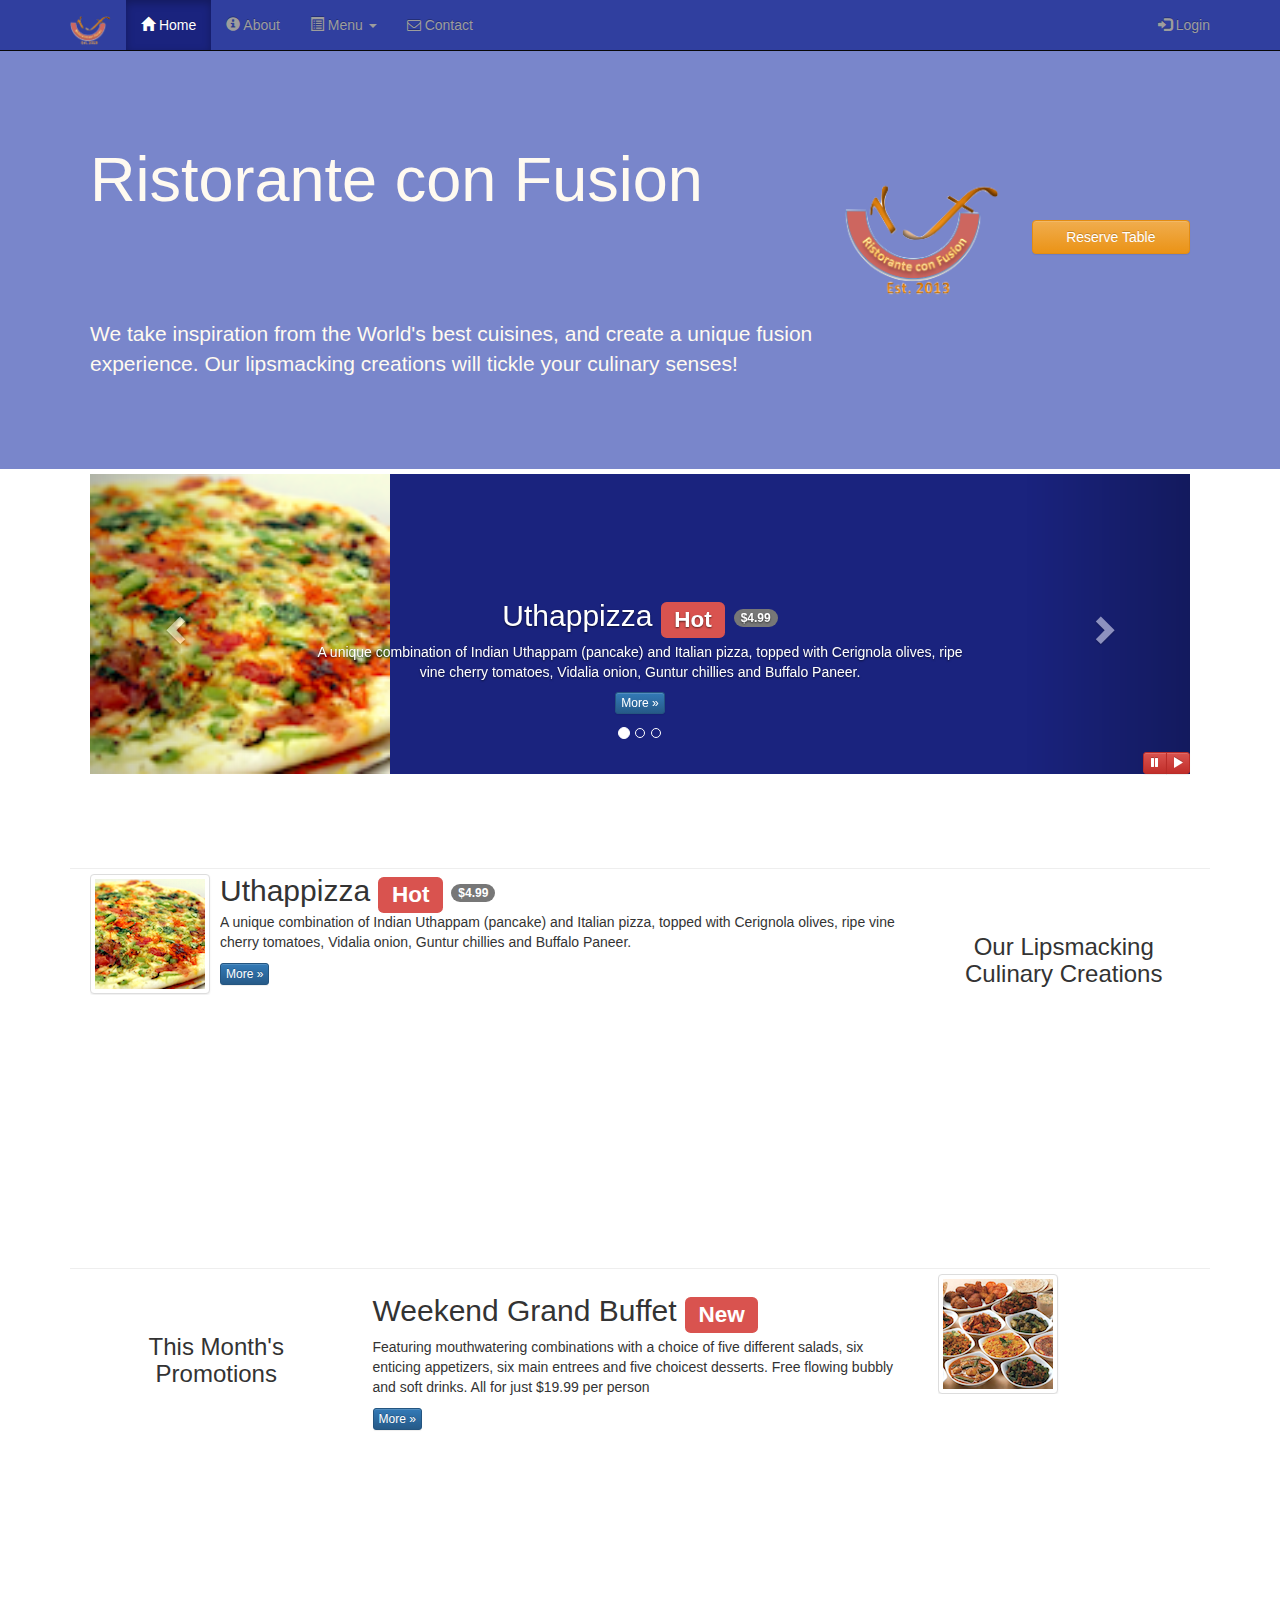
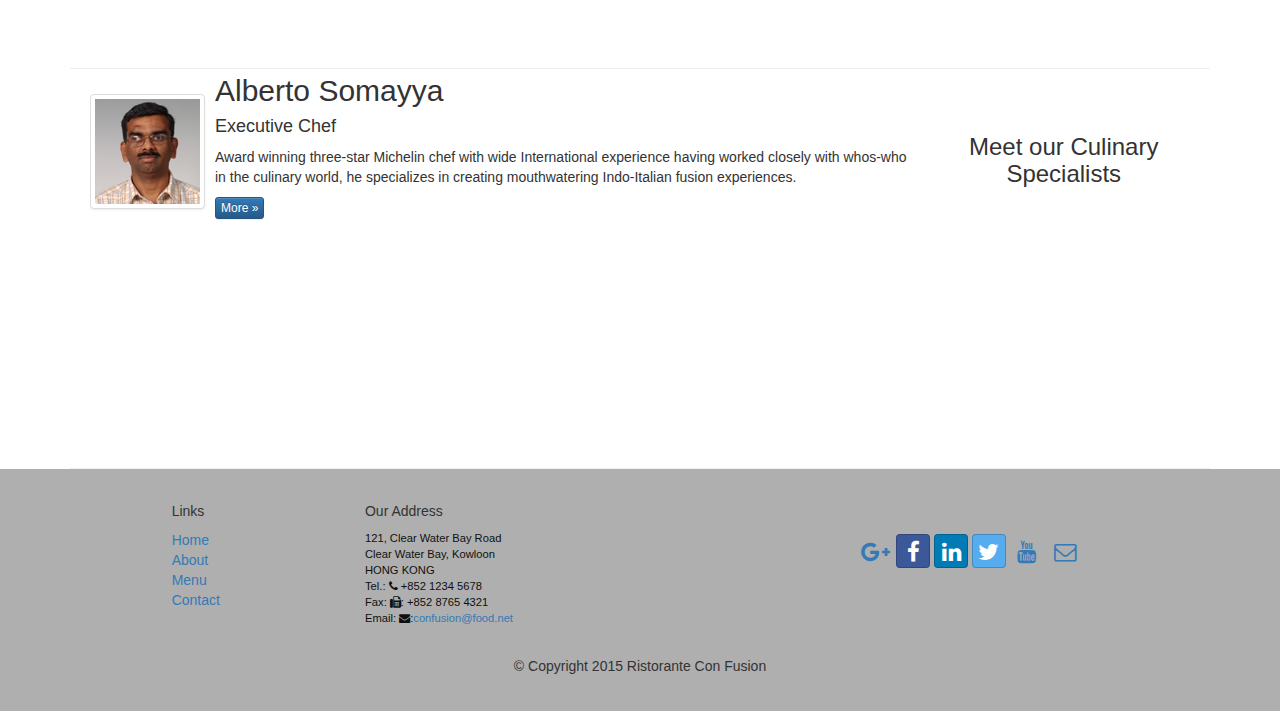
<file: index.html>
<!DOCTYPE html>
<html lang="en">

<head>
	<meta charset="utf-8">
    <meta http-equiv="X-UA-Compatible" content="IE=edge">
    <meta name="viewport" content="width=device-width, initial-scale=1">
    <!-- The above 3 meta tags *must* come first in the head; any other head 
         content must come *after* these tags -->
    <title>Ristorante Con Fusion</title>
        <!-- Bootstrap -->
    <link href="css/bootstrap.min.css" rel="stylesheet">
    <link href="css/bootstrap-theme.min.css" rel="stylesheet">
    <link href="css/mystyles.css" rel="stylesheet">
    <link href="css/font-awesome.min.css" rel="stylesheet">
    <link href="css/bootstrap-social.css" rel="stylesheet">
    <!-- HTML5 shim and Respond.js for IE8 support of HTML5 elements and media queries -->
    <!-- WARNING: Respond.js doesn't work if you view the page via file:// -->
    <!--[if lt IE 9]>
      <script src="https://oss.maxcdn.com/html5shiv/3.7.2/html5shiv.min.js"></script>
      <script src="https://oss.maxcdn.com/respond/1.4.2/respond.min.js"></script>
    <![endif]-->
    <style>
        .checkbox {
        color: #EEEEEE;
        }

        #reserve {
        margin: 14px;
        }

        .glyphicon{
            align-content: right;
        }

        .row{
            padding: 5px;
        }

        .inner-addon{
            position: relative;
        }

        .inner-addon .glyphicon{
            position: absolute;
        }

        .right-addon .glyphicon{
            right:0px;
        }

        .right-addon input { padding-right: 30px; }

        /*important*/
        input[type="radio"] {
        margin: 0px 5px 0px 5px;
        }

    </style>
    
</head>

<body>

	<nav class="navbar navbar-inverse navbar-fixed-top" role="navigation">
           
                <div class="container">
            	<div class="navbar-header">
                    <button type="button" class="navbar-toggle collapsed" data-toggle="collapse" data-target="#navbar" aria-expanded="false" aria-controls="navbar">
                        <span class="sr-only">Toggle navigation</span>
                        <span class="icon-bar"></span>
                        <span class="icon-bar"></span>
                        <span class="icon-bar"></span>
                    </button>
                    <a class="navbar-brand" href="#"><img src="img/logo.png" height=30 width=41></a>
                </div>
                <div id="navbar" class="navbar-collapse collapse">
                <ul class="nav navbar-nav">
                    <li class="active"><a href="#"><span class="glyphicon glyphicon-home"
                         aria-hidden="true"></span> Home</a></li>
                    <li><a href="aboutus.html"><span class="glyphicon glyphicon-info-sign" aria-hidden="true"></span> About</a></li>
                    <li class="dropdown">
                        <a href="#" class="dropdown-toggle" data-toggle="dropdown"
                         role="button" aria-haspopup="true" aria-expanded="false"><span class="glyphicon glyphicon-list-alt"></span>
                         
                         Menu <span class="caret"></span></a>
                        <ul class="dropdown-menu">
                            <li><a href="#">Appetizers</a></li>
                            <li><a href="#">Main Courses</a></li>
                            <li><a href="#">Desserts</a></li>
                            <li><a href="#">Drinks</a></li>
                            <li role="separator" class="divider"></li>
                            <li class="dropdown-header">Specials</li>
                            <li><a href="#">Lunch Buffet</a></li>
                            <li><a href="#">Weekend Brunch</a></li>
                        </ul>
                     </li>
                    <li><a href="contactus.html"><i class="fa fa-envelope-o"></i> Contact</a></li> <!-- should have used fa instesd of glyphicons -->
                </ul>

                <ul class="nav navbar-nav navbar-right">
                    <li><a data-toggle="modal" data-target="#loginModal">
                    <span class="glyphicon glyphicon-log-in"></span> Login</a>
                    </li>
                </ul>

                </div></div>
    </nav>

    <div id="loginModal" class="modal fade" role="dialog">
        <div class="modal-dialog">
        
        <!-- Modal content-->
        <div class="modal-content">
            <div class="modal-header">
                <button type="button" class="close" data-dismiss="modal">&times;</button>
                <h4 class="modal-title">Login </h4>
            </div>
            <div class="modal-body">
                <form class="form-inline" style="margin-top:10px">
                    <div class="form-group">
                        <label class="sr-only" for="inputEmail">Email</label>
                        <input type="email" class="form-control" id="inputEmail" placeholder="Email">
                    </div>
                    <div class="form-group">
                        <label class="sr-only" for="inputPassword">Password</label>
                        <input type="password" class="form-control" id="inputPassword" placeholder="Password">
                    </div>
                    <div class="checkbox">
                        <label><input type="checkbox"><font color=black> Remember me</font></label>
                    </div>
                    <button type="submit" class="btn btn-info btn-sm">Sign In</button>
                    <button type="button" class="btn btn-default btn-sm" data-dismiss="modal">Cancel</button>
                </form>
              </div>
        </div>
        </div>
    </div>

    <div id="reserveform-modal" class="modal fade" role="dialog">
        <div class="modal-dialog">
        <!-- Modal content -->
        <div class="modal-content">
            <div class="modal-header">
                <button type="button" class="close" data-dismiss="modal">&times;</button>
                <h4 class="modal-title">Reserve Table </h4>
            </div>
            <div class="modal-body">
                <form action="">
                    <div class="row">
                        <div class="form-group">
                            <div class="col-xs-12 col-sm-2">
                                <label>Number of Guests</label>
                            </div>
                            <div class="col-xs-12 col-sm-10">
                                <p>
                                <input type="radio" name="num_guests" value="1"> 1
                                <input type="radio" name="num_guests" value="2"> 2
                                <input type="radio" name="num_guests" value="3"> 3
                                <input type="radio" name="num_guests" value="4"> 4
                                <input type="radio" name="num_guests" value="5"> 5
                                <input type="radio" name="num_guests" value="6"> 6
                                </p>
                            </div>
                        </div>
                    </div>
                    <div class="row">
                        <div class="form-group">
                            <div class="col-xs-12 col-sm-2">
                                <label>Section</label>
                            </div>
                            <div class="col-xs-12 col-sm-10">
                                <div class="btn-group" data-toggle="buttons">
                                    <label class="btn btn-success active">
                                        <input type="radio" name="options" id="option1" autocomplete="off" checked> Non-Smoking
                                    </label>
                                    <label class="btn btn-danger">
                                        <input type="radio" name="options" id="option2" autocomplete="off"> Smoking
                                    </label>
                                </div>
                            </div>
                        </div>
                    </div>

                    <div class="row">
                        <div class="form-group">
                            <div class="form-inline">
                                <div class="col-xs-12 col-sm-2">
                                    <label>Date and Time</label>
                                </div>
                                <div class="col-xs-12 col-sm-3 inner-addon right-addon">
                                <input type="text" class="form-control" id="date" name="date" placeholder="Date">
                                <span class="glyphicon glyphicon-calendar has-feedback form-control-feedback" aria-hidden="true"></span>    
                                </div>
                                <div class="col-xs-12 col-sm-3 col-sm-offset-1">
                                <input type="text" class="form-control" id="time" name="time" placeholder="Time">
                                <span class="glyphicon glyphicon-time has-feedback form-control-feedback" aria-hidden="true"></span> <!-- CalendAr, not calendEr-->
                                </div>
                            </div>
                        </div>
                    </div>
                    <div class="row">
                        <div class="col-sm-offset-2">
                            <button id="reserve" type="submit" class="btn btn-primary">Reserve</button>
                            <button id="cancel" type="button" class="btn">Cancel</button>
                        </div>
                    </div>
                    <div class="row">
                        <div class="alert alert-warning alert-dismissible" role="alert">
                            <button type="button" class="close" data-dismiss="alert" aria-label="close"><span aria-hidden="true">&times;</span></button>
                            <strong>Warning:</strong> Please <strong><a href="tel:+8521234789">call</a></strong> us to reserve for more than six guests.
                        </div>
                    </div>
                </form>
              </div>
        </div>
        </div>
    </div>    


    <header class="jumbotron">

        <!-- Main component for a primary marketing message or call to action -->

        <div class="container">
            <div class="row row-header">
                <div class="col-xs-12 col-sm-8">
                    <h1>Ristorante con Fusion</h1>
                    <p style="padding:40px;"></p>
                    <p>We take inspiration from the World's best cuisines, and create a unique fusion experience. Our lipsmacking creations will tickle your culinary senses!</p>
                </div>
                <div class="col-xs-12 col-sm-2">
                    <p style="padding:20px;"></p>
                    <img src="img/logo.png" class="img-responsive">
                </div>
                <div class="col-xs-12 col-sm-2">
                    <p style="padding:40px;"></p><a type="button" class="btn btn-warning btn-block" href="#reserveform-modal" data-toggle="modal" data-target="#reserveform-modal">Reserve Table</a>
                </div>
            </div>
        </div>
    </header>

    <div class="container">
        <div class="row row-content">
           <div class="col-xs-12">
                <div id="mycarousel" class="carousel slide" data-ride="carousel">
                <!-- Indicators -->
                <ol class="carousel-indicators">
                    <li data-target="#mycarousel" data-slide-to="0" class="active"></li>
                    <li data-target="#mycarousel" data-slide-to="1"></li>
                    <li data-target="#mycarousel" data-slide-to="2"></li>
                </ol>
                <!-- Wrapper for slides -->
                <div class="carousel-inner" role="listbox">
                    <div class="item active">
                        <img class="img-responsive"
                         src="img/uthappizza.png" alt="Uthappizza">
                        <div class="carousel-caption">
                        <h2>Uthappizza  <span class="label label-danger">Hot</span> <span class="badge">$4.99</span></h2>
                        <p>A unique combination of Indian Uthappam (pancake) and
                          Italian pizza, topped with Cerignola olives, ripe vine
                          cherry tomatoes, Vidalia onion, Guntur chillies and
                          Buffalo Paneer.</p>
                        <p><a class="btn btn-primary btn-xs" href="#">More &raquo;</a></p>
                        </div>
                    </div>
                    <div class="item">
                        <img class="media-object img-thumbnail"
                         src="img/buffet.png" alt="buffet">
                         <div class="carousel-caption">
                            <h2>Weekend Grand Buffet <span class="label label-danger">New</span></h2>
                            <p>Featuring mouthwatering combinations with a choice of five different salads, six enticing appetizers, six main entrees and five choicest desserts. Free flowing bubbly and soft drinks. All for just $19.99 per person </p>
                            <p><a class="btn btn-primary btn-xs" href="#">More &raquo;</a></p>    
                         </div>
                    </div>
                    <div class="item">
                        <img class="media-object img-thumbnail"
                         src="img/alberto.png" alt="Alberto Somayya">
                         <div class="carousel-caption">
                          <h2 class="media-heading">Alberto Somayya</h2>
                        <h4>Executive Chef</h4>
                        <p>Award winning three-star Michelin chef with wide
                         International experience having worked closely with
                         whos-who in the culinary world, he specializes in
                          creating mouthwatering Indo-Italian fusion experiences.
                         </p>
                        <p><a class="btn btn-primary btn-xs" href="#">More &raquo;</a></p>   
                         </div>    
                    </div>
                </div>
                <!-- Controls -->
                <a class="left carousel-control" href="#mycarousel" role="button" data-slide="prev">
                    <span class="glyphicon glyphicon-chevron-left" aria-hidden="true"></span>
                    <span class="sr-only">Previous</span>
                </a>
                <a class="right carousel-control" href="#mycarousel" role="button" data-slide="next">
                    <span class="glyphicon glyphicon-chevron-right" aria-hidden="true"></span>
                    <span class="sr-only">Next</span>
                </a>
                <div class="btn-group" id="carouselButtons">
                    <button class="btn btn-danger btn-xs" id="carousel-pause">
                        <span class="glyphicon glyphicon-pause" aria-hidden="true"></span>
                    </button>
                    <button class="btn btn-danger btn-xs" id="carousel-play">
                        <span class="glyphicon glyphicon-play" aria-hidden="true"></span>
                    </button>
                </div>
                </div>
            </div>
        </div>


        <div class="row row-content">
            <div class="col-xs-12 col-sm-3 col-sm-push-9">
                <p style="padding:20px;"></p>
                <h3 align=center>Our Lipsmacking Culinary Creations</h3>
            </div>
            <div class="col-xs-12 col-sm-9 col-sm-pull-3">
                <div class="media">
                    <div class="media-left media-middle">
                        <a href="#">
                        <img class="media-object img-thumbnail"
                         src="img/uthappizza.png" alt="Uthappizza">
                        </a>
                    </div>
                    <div class="media-body">
                        <h2 class="media-heading">Uthappizza <span class="label label-danger label-xs">Hot</span> <span class="badge">$4.99</span></h2>
                        <p>A unique combination of Indian Uthappam (pancake) and
                          Italian pizza, topped with Cerignola olives, ripe vine
                          cherry tomatoes, Vidalia onion, Guntur chillies and
                          Buffalo Paneer.</p>
                        <p><a class="btn btn-primary btn-xs" href="#">More &raquo;</a></p>
                    </div>
                </div>
            </div>
        </div>


        <div class="row row-content">
            <div class="col-xs-12 col-sm-3">
                <p style="padding:20px;"></p>
                <h3 align=center>This Month's Promotions</h3>
            </div>
            <div class="col-xs-12 col-sm-6">
                <h2>Weekend Grand Buffet <span class="label label-danger">New</span></h2>
                <p>Featuring mouthwatering combinations with a choice of five different salads, six enticing appetizers, six main entrees and five choicest desserts. Free flowing bubbly and soft drinks. All for just $19.99 per person </p>
                <p><a class="btn btn-primary btn-xs" href="#">More &raquo;</a></p>
            </div>
            <div class="col-xs-12 col-sm-3">
                <div class="media">
                    <div class="media-middle">
                        <a href="#">
                        <img class="media-object img-thumbnail"
                         src="img/buffet.png" alt="buffet">
                        </a>
                    </div>
                </div>
            </div>
        </div> 

        <div class="row row-content">
            <div class="col-xs-12 col-sm-3 col-sm-push-9">
                <p style="padding:20px;"></p>
                <h3 align=center>Meet our Culinary Specialists</h3>
            </div>
            <div class="col-xs-12 col-sm-9 col-sm-pull-3">
                <div class="media">
                    <div class="media-left media-middle">
                        <a href="#">
                        <img class="media-object img-thumbnail"
                         src="img/alberto.png" alt="Alberto Somayya">
                        </a>
                    </div>
                    <div class="media-body">
                        <h2 class="media-heading">Alberto Somayya</h2>
                        <h4>Executive Chef</h4>
                        <p>Award winning three-star Michelin chef with wide
                         International experience having worked closely with
                         whos-who in the culinary world, he specializes in
                          creating mouthwatering Indo-Italian fusion experiences.
                         </p>
                        <p><a class="btn btn-primary btn-xs" href="#">More &raquo;</a></p>
                    </div>
                </div>
            </div>
        </div>
    </div>

                            


    <footer class="row-footer">
        <div class="container">
            <div class="row">             
                <div class="col-xs-5 col-xs-offset-1 col-sm-2 col-sm-offset-1">
                    <h5>Links</h5>
                    <ul class="list-unstyled">
                        <li><a href="#">Home</a></li>
                        <li><a href="#">About</a></li>
                        <li><a href="#">Menu</a></li>
                        <li><a href="#">Contact</a></li>
                    </ul>
                </div>
                <div class="col-xs-6 col-sm-5">
                    <h5>Our Address</h5>
                    <address>
		              121, Clear Water Bay Road<br>
		              Clear Water Bay, Kowloon<br>
		              HONG KONG<br>
		              Tel.: <i class="fa fa-phone"></i> +852 1234 5678<br>
		              Fax: <i class="fa fa-fax"></i>: +852 8765 4321<br>
		              Email: <i class="fa fa-envelope"></i>:<a href="mailto:confusion@food.net">confusion@food.net</a>
		           </address>
                </div>
                <div class="col-xs-12 col-sm-4">
                    <div class="nav navbar-nav" style="padding: 40px 10px;">
                        <a class="btn btn-social-icon btn-google-plus" href="http://google.com/+"><i class="fa fa-google-plus"></i></a>
                        <a class="btn btn-social-icon btn-facebook" href="http://www.facebook.com/profile.php?id="><i class="fa fa-facebook"></i></a>
                        <a class="btn btn-social-icon btn-linkedin" href="http://www.linkedin.com/in/"><i class="fa fa-linkedin"></i></a>
                        <a class="btn btn-social-icon btn-twitter" href="http://twitter.com/"><i class="fa fa-twitter"></i></a>
                        <a class="btn btn-social-icon btn-youtube" href="http://youtube.com/"><i class="fa fa-youtube"></i></a>
                        <a class="btn btn-social-icon" href="mailto:"><i class="fa fa-envelope-o"></i></a>
                    </div>
                </div>
                <div class="col-xs-12">
                    <p style="padding:10px;"></p>
                    <p align=center>© Copyright 2015 Ristorante Con Fusion</p>
                </div>
            </div>
        </div>
    </footer>
    <!-- jQuery (necessary for Bootstrap's JavaScript plugins) -->
    <script src="https://ajax.googleapis.com/ajax/libs/jquery/1.11.3/jquery.min.js"></script>
    <!-- Include all compiled plugins (below), or include individual files as needed -->
    <script src="js/bootstrap.min.js"></script>
    <script>
        $(document).ready(function(){
        $('[data-toggle="tooltip"]').tooltip();
         });

         $(document).ready(function(){
            $("#mycarousel").carousel( { interval: 2000 } );
                          $("#carousel-pause").click(function(){
                $("#mycarousel").carousel('pause');
            });
                        $("#carousel-play").click(function(){
                $("#mycarousel").carousel('cycle');
            });
        });
    </script>
</body>

</html>
</file>
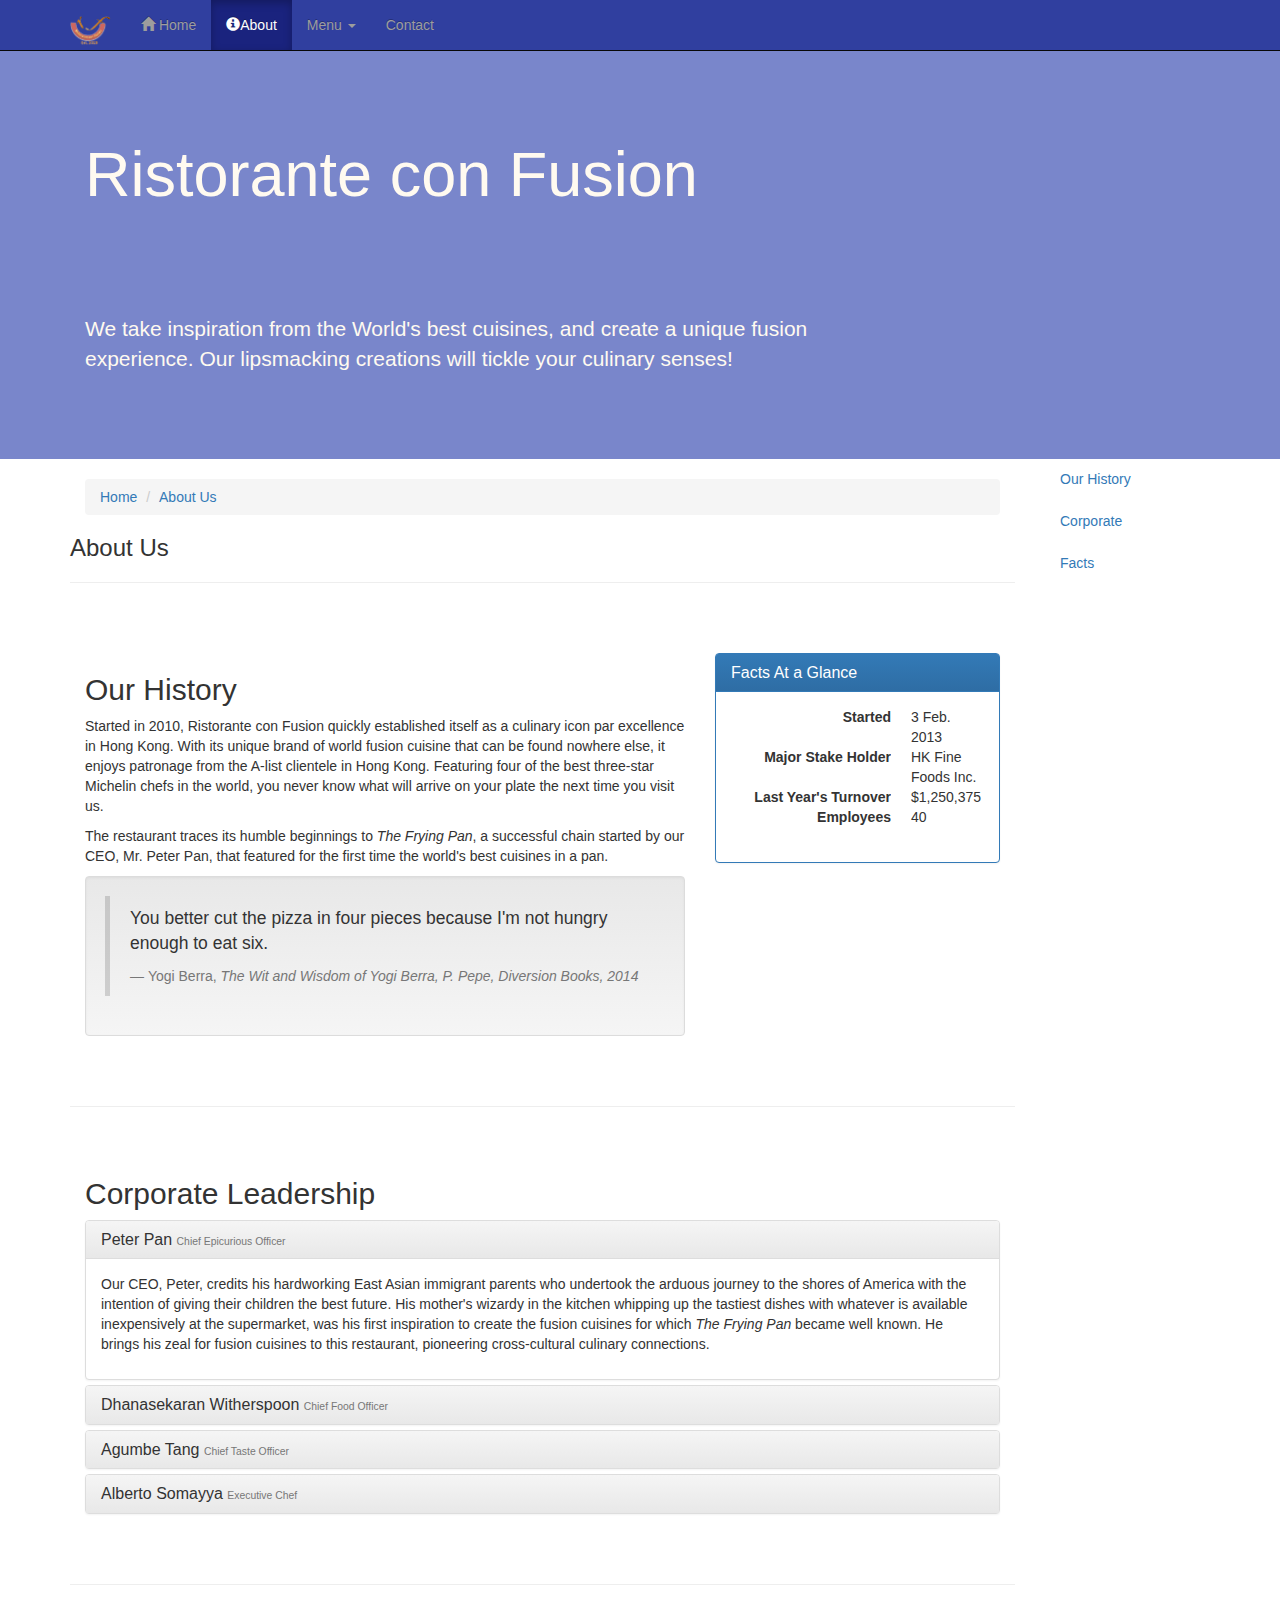
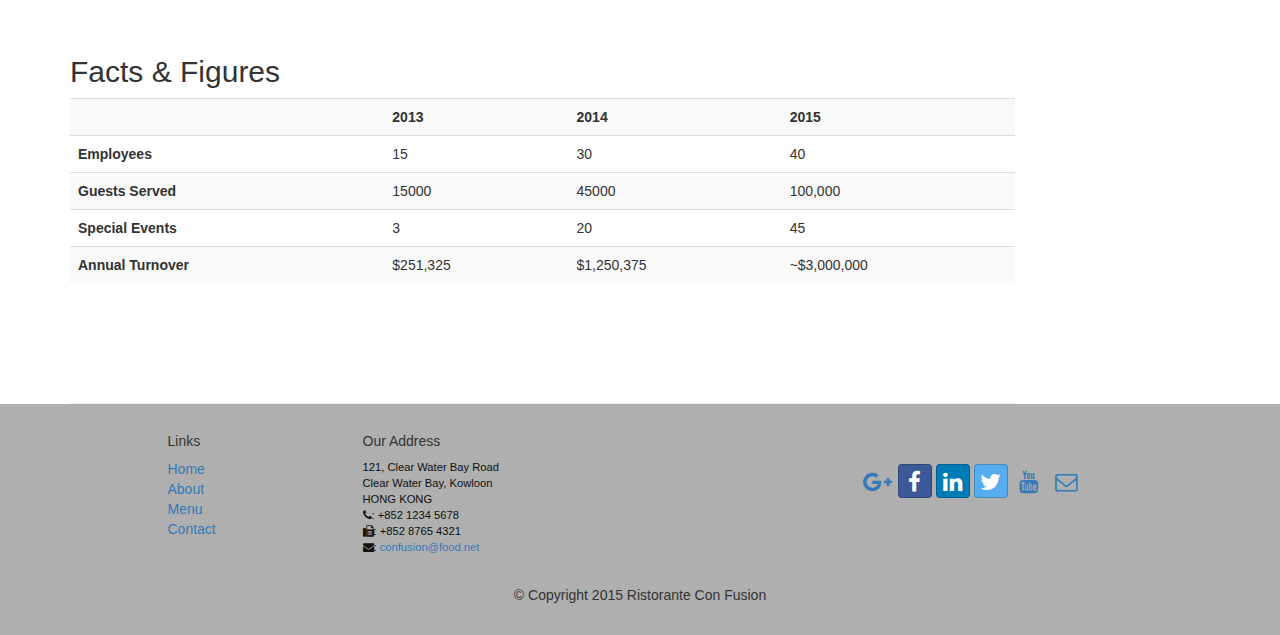
<file: aboutus.html>
<!DOCTYPE html>
<html lang="en">

<head>
     <meta charset="utf-8">
    <meta http-equiv="X-UA-Compatible" content="IE=edge">
    <meta name="viewport" content="width=device-width, initial-scale=1">
    <!-- The above 3 meta tags *must* come first in the head; any other head 
         content must come *after* these tags -->
    <title>Ristorante Con Fusion: About Us</title>
        <!-- Bootstrap -->
    <link href="css/bootstrap.min.css" rel="stylesheet">
    <link href="css/bootstrap-theme.min.css" rel="stylesheet">
    <link href="css/font-awesome.min.css" rel="stylesheet">
    <link href="css/bootstrap-social.css" rel="stylesheet">
    <link href="css/mystyles.css" rel="stylesheet">

    <!-- HTML5 shim and Respond.js for IE8 support of HTML5 elements and media queries -->
    <!-- WARNING: Respond.js doesn't work if you view the page via file:// -->
    <!--[if lt IE 9]>
      <script src="https://oss.maxcdn.com/html5shiv/3.7.2/html5shiv.min.js"></script>
      <script src="https://oss.maxcdn.com/respond/1.4.2/respond.min.js"></script>
    <![endif]-->
</head>

<body data-spy="scroll" data-target="#myScrollspy" data-offset="200">
    <nav class="navbar navbar-inverse navbar-fixed-top" role="navigation">
        <div class="container">
            <div class="navbar-header">
                <button type="button" class="navbar-toggle collapsed" data-toggle="collapse" data-target="#navbar" aria-expanded="false" aria-controls="navbar">
                    <span class="sr-only">Toggle navigation</span>
                    <span class="icon-bar"></span>
                    <span class="icon-bar"></span>
                    <span class="icon-bar"></span>
                </button>
                <a class="navbar-brand" href="#"><img src="img/logo.png" height=30 width=41></a>
            </div>
            <div id="navbar" class="navbar-collapse collapse">
                <ul class="nav navbar-nav">
                    <li><a href="index.html"><span class="glyphicon glyphicon-home"
                         aria-hidden="true"></span> Home</a></li>
                    <li class="active"><a href="#"><span class="glyphicon glyphicon-info-sign" aria-hidden="true"></span>About</a></li>
                    <li class="dropdown">
                        <a href="#" class="dropdown-toggle" data-toggle="dropdown"
                         role="button" aria-haspopup="true" aria-expanded="false">
                         Menu <span class="caret"></span></a>
                        <ul class="dropdown-menu">
                            <li><a href="#">Appetizers</a></li>
                            <li><a href="#">Main Courses</a></li>
                            <li><a href="#">Desserts</a></li>
                            <li><a href="#">Drinks</a></li>
                            <li role="separator" class="divider"></li>
                            <li class="dropdown-header">Specials</li>
                            <li><a href="#">Lunch Buffet</a></li>
                            <li><a href="#">Weekend Brunch</a></li>
                        </ul>
                    </li>
                    <li><a href="contactus.html">Contact</a></li>
                </ul>
            </div>
        </div>
    </nav>  
    <header class="jumbotron">

        <!-- Main component for a primary marketing message or call to action -->

        <div class="container">
            <div class="row row-header">
                <div class="col-xs-12 col-sm-8">
                    <h1>Ristorante con Fusion</h1>
                    <p style="padding:40px;"></p>
                    <p>We take inspiration from the World's best cuisines, and create a unique fusion experience. Our lipsmacking creations will tickle your culinary senses!</p>
                </div>
                <div class="col-xs-12 col-sm-4">
                </div>
            </div>
        </div>
    </header>

    <div class="container">
    <div class="row">   
    <div class="col-xs-12 col-sm-10">
        <div>
            <div class="col-xs-12">
                <ol class="breadcrumb">
                  <li><a href="index.html">Home</a></li>
                  <li><a href="active">About Us</a></li>
                </ol>
            </div>
            <div>
               <h3>About Us</h3>
               <hr>
            </div>
        </div>
        
        <div id="history" class="row row-content">
            <div class="col-xs-12 col-sm-6 col-lg-8">
                <h2>Our History</h2>
                <p>Started in 2010, Ristorante con Fusion quickly established itself as a culinary icon par excellence in Hong Kong. With its unique brand of world fusion cuisine that can be found nowhere else, it enjoys patronage from the A-list clientele in Hong Kong.  Featuring four of the best three-star Michelin chefs in the world, you never know what will arrive on your plate the next time you visit us.</p>
                <p>The restaurant traces its humble beginnings to <em>The Frying Pan</em>, a successful chain started by our CEO, Mr. Peter Pan, that featured for the first time the world's best cuisines in a pan.</p>
                <div class="well">
                    <blockquote>
                        <p>You better cut the pizza in four pieces because
                            I'm not hungry enough to eat six.</p>
                        <footer>Yogi Berra,
                          <cite>The Wit and Wisdom of Yogi Berra,
                            P. Pepe, Diversion Books, 2014</cite>
                        </footer>
                    </blockquote>
                </div>
            </div>
            <div class="col-xs-12 col-sm-6 col-lg-4">
                <div class="panel panel-primary">
                    <div class="panel-heading">
                        <h3 class="panel-title">Facts At a Glance</h3>
                    </div>
                    <div class="panel-body">
                        <dl class="dl-horizontal">
                            <dt>Started</dt>
                            <dd>3 Feb. 2013</dd>
                            <dt>Major Stake Holder</dt>
                            <dd>HK Fine Foods Inc.</dd>
                            <dt>Last Year's Turnover</dt>
                            <dd>$1,250,375</dd>
                            <dt>Employees</dt>
                            <dd>40</dd>
                       </dl>
                    </div>
                </div>
            </div>
        </div>


        <div id="corporate" class="row row-content">
            <div class="col-xs-12">
                <h2>Corporate Leadership</h2>
                <div class="panel-group" id="accordion" role="tablist" aria-multiselectable="true">
                
                  
                
                <div class="panel panel-default">
                        <div class="panel-heading" role="tab" id="headingPeter">
                            <h3 class="panel-title">
                                <a role="button" data-toggle="collapse"
                                     data-parent="#accordion" href="#peter"
                                     aria-expanded="true" aria-controls="peter">
                                     Peter Pan <small>Chief Epicurious Officer</small>
                                </a>
                            </h3>
                </div>
                <div role="tabpanel" class="panel-collapse collapse in" id="peter" aria-labelledby="headingPeter">
                <div class="panel-body">
                <p>Our CEO, Peter, credits his hardworking East Asian immigrant parents who undertook the arduous journey to the shores of America with the intention of giving their children the best future. His mother's wizardy in the kitchen whipping up the tastiest dishes with whatever is available inexpensively at the supermarket, was his first inspiration to create the fusion cuisines for which <em>The Frying Pan</em> became well known. He brings his zeal for fusion cuisines to this restaurant, pioneering cross-cultural culinary connections.</p>
                </div>
                </div>
                </div>


                
                 <div class="panel panel-default">
                        <div class="panel-heading" role="tab" id="headingDanny">
                            <h3 class="panel-title">
                                <a class="collapsed" role="button" data-toggle="collapse"
                                     data-parent="#accordion" href="#danny"
                                     aria-expanded="false" aria-controls="danny">Dhanasekaran Witherspoon <small>Chief Food Officer</small>
                                </a>
                            </h3>
                </div>
                <div role="tabpanel" class="panel-collapse collapse" id="danny" aria-labelledby="headingDanny">
                <div class="panel-body">
                <p>Our CFO, Danny, as he is affectionately referred to by his colleagues, comes from a long established family tradition in farming and produce. His experiences growing up on a farm in the Australian outback gave him great appreciation for varieties of food sources. As he puts it in his own words, <em>Everything that runs, wins, and everything that stays, pays!</em></p>
                </div>
                </div>
                </div>
                
                <div class="panel panel-default">
                        <div class="panel-heading" role="tab" id="headingAgumbe">
                            <h3 class="panel-title">
                                <a class="collapsed" role="button" data-toggle="collapse"
                                     data-parent="#accordion" href="#agumbe"
                                     aria-expanded="false" aria-controls="agumbe">Agumbe Tang <small>Chief Taste Officer</small>
                                </a>
                            </h3>
                </div>
                <div role="tabpanel" class="panel-collapse collapse" id="agumbe" aria-labelledby="headingAgumbe">
                <div class="panel-body">
                <p>Blessed with the most discerning gustatory sense, Agumbe, our CFO, personally ensures that every dish that we serve meets his exacting tastes. Our chefs dread the tongue lashing that ensues if their dish does not meet his exacting standards. He lives by his motto, <em>You click only if you survive my lick.</em></p>
                </div>
                </div>
                </div>

                <div class="panel panel-default">
                        <div class="panel-heading" role="tab" id="headingAlberto">
                            <h3 class="panel-title">
                                <a class="collapsed" role="button" data-toggle="collapse"
                                     data-parent="#accordion" href="#alberto"
                                     aria-expanded="false" aria-controls="alberto">Alberto Somayya <small>Executive Chef</small>
                                </a>
                            </h3>
                </div>
                <div role="tabpanel" class="panel-collapse collapse" id="alberto" aria-labelledby="headingAlberto">
                <div class="panel-body">            
                <p>Award winning three-star Michelin chef with wide International experience having worked closely with whos-who in the culinary world, he specializes in creating mouthwatering Indo-Italian fusion experiences. He says, <em>Put together the cuisines from the two craziest cultures, and you get a winning hit! Amma Mia!</em></p>
                </div>
                </div>
                </div>
                </div>
            </div>
        </div>
        
           
             <div id="facts" class="row row-content">
            
                <h2>Facts &amp; Figures</h2>
                <div class="table-responsive">
                <table class="table table-striped">
                    <tr>
                        <td>&nbsp;</td>
                        <th>2013</th>
                        <th>2014</th>
                        <th>2015</th>
                    </tr>
                    <tr>
                        <th>Employees</th>
                        <td>15</td>
                        <td>30</td>
                        <td>40</td>
                    </tr>
                    <tr>
                        <th>Guests Served</th>
                        <td>15000</td>
                        <td>45000</td>
                        <td>100,000</td>
                    </tr>
                    <tr>
                        <th>Special Events</th>
                        <td>3</td>
                        <td>20</td>
                        <td>45</td>
                    </tr>
                    <tr>
                        <th>Annual Turnover</th>
                        <td>$251,325</td>
                        <td>$1,250,375</td>
                        <td>~$3,000,000</td>
                    </tr>
                </table>
                </div>

            
             <div class="col-xs-12 col-sm-3">
                <p style="padding:20px;"></p>
            </div>
       </div> 
       </div>

       <nav class="hidden-xs col-sm-2" id="myScrollspy">
            <ul class="nav nav-pills nav-stacked" data-spy="affix" data-offset-top="400">
                <li><a href="#history">Our History</a></li>
                <li><a href="#corporate">Corporate</a></li>
                <li><a href="#facts">Facts</a></li>
            </ul>
        </nav>

    </div>
    </div>

    <footer class="row-footer">
        <div class="container">
            <div class="row">             
                <div class="col-xs-5 col-xs-offset-1 col-sm-2 col-sm-offset-1">
                    <h5>Links</h5>
                    <ul class="list-unstyled">
                        <li><a href="#">Home</a></li>
                        <li><a href="#">About</a></li>
                        <li><a href="#">Menu</a></li>
                        <li><a href="#">Contact</a></li>
                    </ul>
                </div>
                <div class="col-xs-6 col-sm-5">
                    <h5>Our Address</h5>
                    <address>
		              121, Clear Water Bay Road<br>
		              Clear Water Bay, Kowloon<br>
		              HONG KONG<br>
		              <i class="fa fa-phone"></i>: +852 1234 5678<br>
		              <i class="fa fa-fax"></i>: +852 8765 4321<br>
		              <i class="fa fa-envelope"></i>: 
                        <a href="mailto:confusion@food.net">confusion@food.net</a>
		           </address>
                </div>
                <div class="col-xs-12 col-sm-4">
                    <div class="nav navbar-nav" style="padding: 40px 10px;">
                        <a class="btn btn-social-icon btn-google-plus" href="http://google.com/+"><i class="fa fa-google-plus"></i></a>
                        <a class="btn btn-social-icon btn-facebook" href="http://www.facebook.com/profile.php?id="><i class="fa fa-facebook"></i></a>
                        <a class="btn btn-social-icon btn-linkedin" href="http://www.linkedin.com/in/"><i class="fa fa-linkedin"></i></a>
                        <a class="btn btn-social-icon btn-twitter" href="http://twitter.com/"><i class="fa fa-twitter"></i></a>
                        <a class="btn btn-social-icon btn-youtube" href="http://youtube.com/"><i class="fa fa-youtube"></i></a>
                        <a class="btn btn-social-icon" href="mailto:"><i class="fa fa-envelope-o"></i></a>
                    </div>
                </div>
                <div class="col-xs-12">
                    <p style="padding:10px;"></p>
                    <p align=center>© Copyright 2015 Ristorante Con Fusion</p>
                </div>
            </div>
        </div>
    </footer>
    <!-- jQuery (necessary for Bootstrap's JavaScript plugins) -->
    <script src="https://ajax.googleapis.com/ajax/libs/jquery/1.11.3/jquery.min.js"></script>
    <!-- Include all compiled plugins (below), or include individual files as needed -->
    <script src="js/bootstrap.min.js"></script>
</body>

</html>
</file>
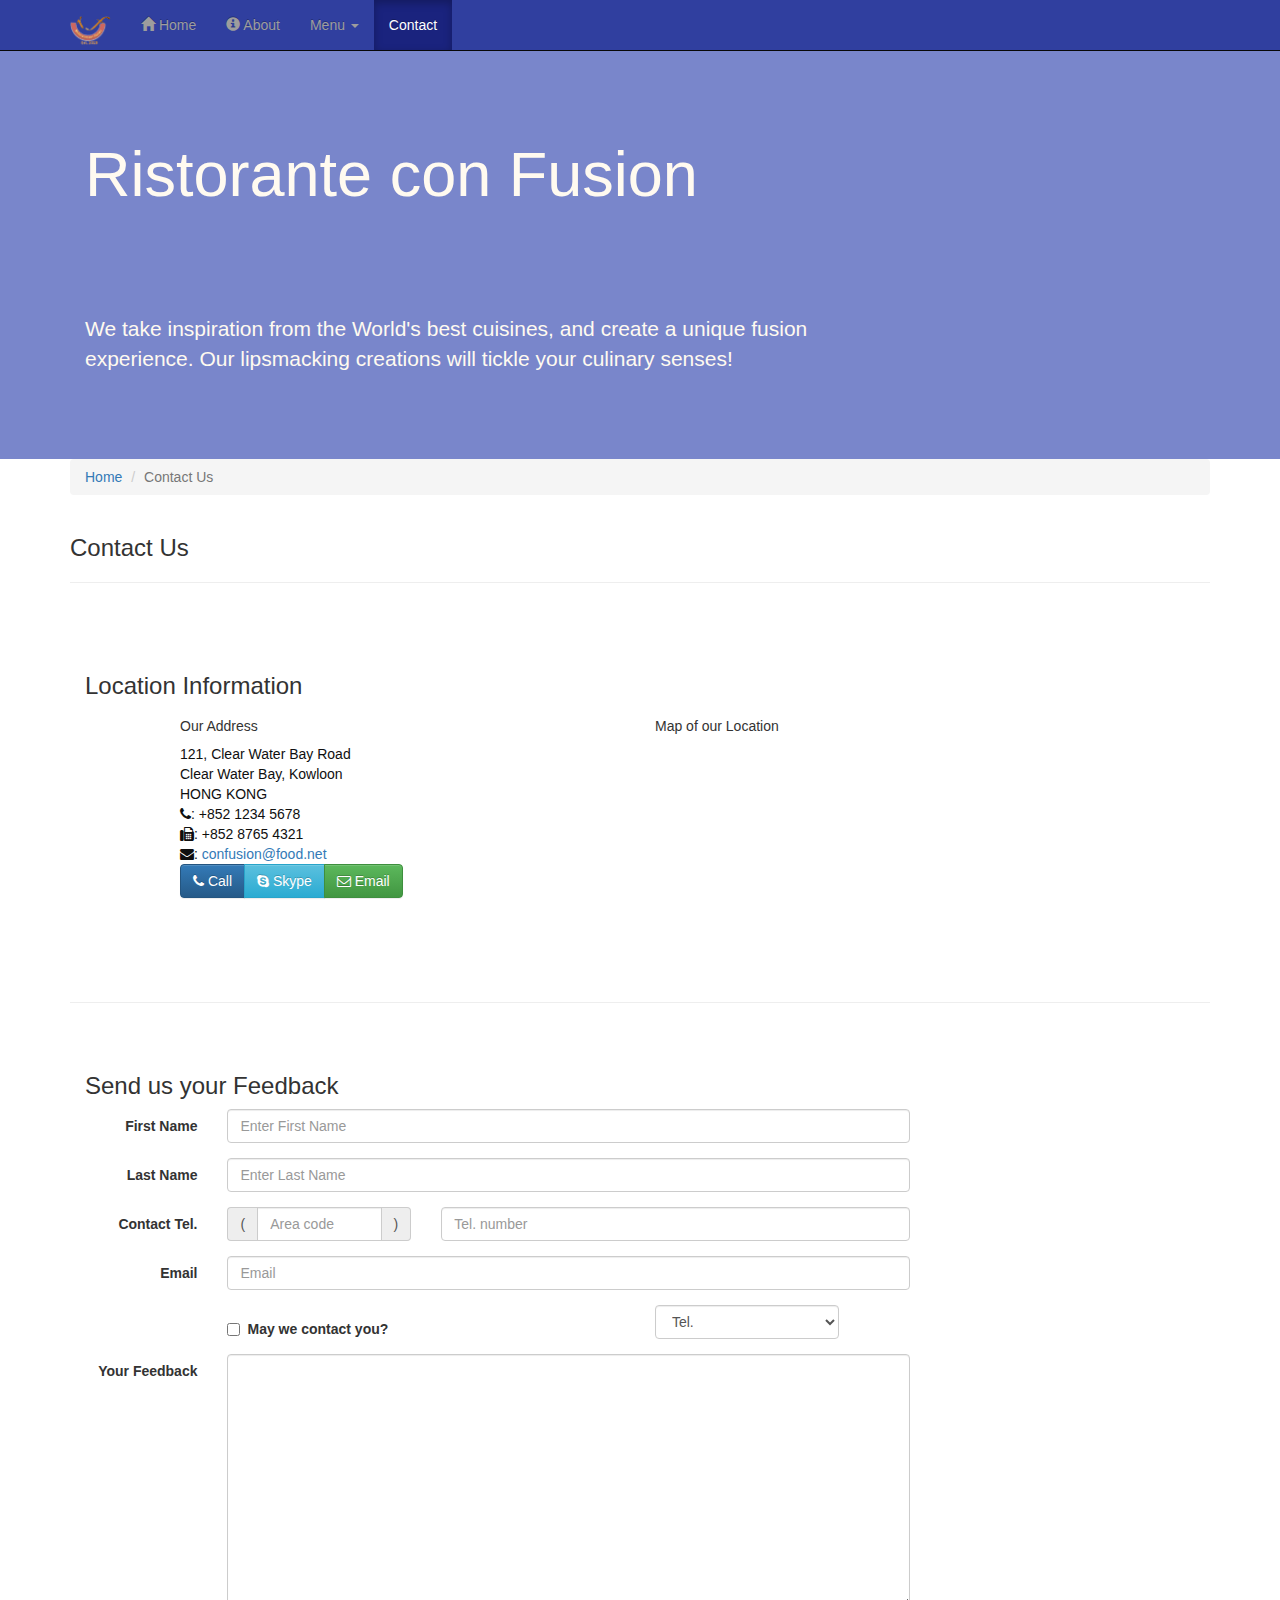
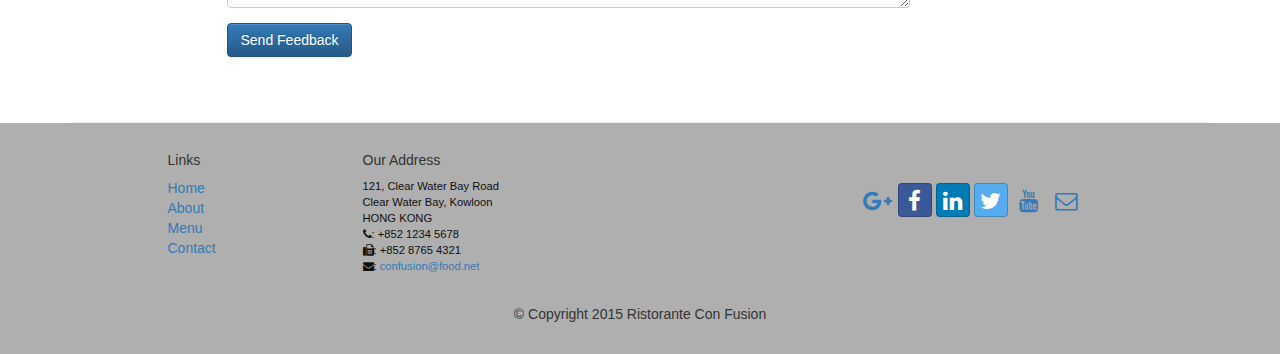
<file: contactus.html>
<!DOCTYPE html>
<html lang="en">

<head>
     <meta charset="utf-8">
    <meta http-equiv="X-UA-Compatible" content="IE=edge">
    <meta name="viewport" content="width=device-width, initial-scale=1">
    <!-- The above 3 meta tags *must* come first in the head; any other head 
         content must come *after* these tags -->
    <title>Ristorante Con Fusion: About Us</title>
        <!-- Bootstrap -->
    <link href="css/bootstrap.min.css" rel="stylesheet">
    <link href="css/bootstrap-theme.min.css" rel="stylesheet">
    <link href="css/font-awesome.min.css" rel="stylesheet">
    <link href="css/bootstrap-social.css" rel="stylesheet">
    <link href="css/mystyles.css" rel="stylesheet">

    <!-- HTML5 shim and Respond.js for IE8 support of HTML5 elements and media queries -->
    <!-- WARNING: Respond.js doesn't work if you view the page via file:// -->
    <!--[if lt IE 9]>
      <script src="https://oss.maxcdn.com/html5shiv/3.7.2/html5shiv.min.js"></script>
      <script src="https://oss.maxcdn.com/respond/1.4.2/respond.min.js"></script>
    <![endif]-->
</head>

<body>
    <nav class="navbar navbar-inverse navbar-fixed-top" role="navigation">
        <div class="container">
            <div class="navbar-header">
                <button type="button" class="navbar-toggle collapsed" data-toggle="collapse" data-target="#navbar" aria-expanded="false" aria-controls="navbar">
                    <span class="sr-only">Toggle navigation</span>
                    <span class="icon-bar"></span>
                    <span class="icon-bar"></span>
                    <span class="icon-bar"></span>
                </button>
                <a class="navbar-brand" href="#"><img src="img/logo.png" height=30 width=41></a>
            </div>
            <div id="navbar" class="navbar-collapse collapse">
                <ul class="nav navbar-nav">
                    <li><a href="index.html"><span class="glyphicon glyphicon-home"
                         aria-hidden="true"></span> Home</a></li>
                    <li><a href="aboutus.html">
                        <span class="glyphicon glyphicon-info-sign"
                         aria-hidden="true"></span> About</a></li>
                    <li class="dropdown">
                        <a href="#" class="dropdown-toggle" data-toggle="dropdown"
                         role="button" aria-haspopup="true" aria-expanded="false"> 
                         Menu <span class="caret"></span></a>
                        <ul class="dropdown-menu">
                            <li><a href="#">Appetizers</a></li>
                            <li><a href="#">Main Courses</a></li>
                            <li><a href="#">Desserts</a></li>
                            <li><a href="#">Drinks</a></li>
                            <li role="separator" class="divider"></li>
                            <li class="dropdown-header">Specials</li>
                            <li><a href="#">Lunch Buffet</a></li>
                            <li><a href="#">Weekend Brunch</a></li>
                        </ul>
                    </li>
                    <li class="active"><a href="#">Contact</a></li>
                </ul>
            </div>
        </div>
    </nav>  
    <header class="jumbotron">

        <!-- Main component for a primary marketing message or call to action -->

        <div class="container">
            <div class="row row-header">
                <div class="col-xs-12 col-sm-8">
                    <h1>Ristorante con Fusion</h1>
                    <p style="padding:40px;"></p>
                    <p>We take inspiration from the World's best cuisines, and create a unique fusion experience. Our lipsmacking creations will tickle your culinary senses!</p>
                </div>
                <div class="col-xs-12 col-sm-4">
                </div>
            </div>
        </div>
    </header>

    <div class="container">
        <div class="row">
            <div class="col-xs-12">
               <ul class="breadcrumb">
                   <li><a href="index.html">Home</a></li>
                   <li class="active">Contact Us</li>
               </ul>
            </div>
            <div class="col-xs-12">
               <h3>Contact Us</h3>
               <hr>
            </div>
        </div>
        
        <div class="row row-content">
           <div class="col-xs-12">
              <h3>Location Information</h3> 
           </div>
            <div class="col-xs-12 col-sm-4 col-sm-offset-1">
                   <h5>Our Address</h5>
                    <address style="font-size: 100%">
		              121, Clear Water Bay Road<br>
		              Clear Water Bay, Kowloon<br>
		              HONG KONG<br>
		              <i class="fa fa-phone"></i>: +852 1234 5678<br>
		              <i class="fa fa-fax"></i>: +852 8765 4321<br>
		              <i class="fa fa-envelope"></i>: 
                        <a href="mailto:confusion@food.net">confusion@food.net</a>
		           </address>
            </div>
            <div class="col-xs-12 col-sm-6 col-sm-offset-1">
                <h5>Map of our Location</h5>
            </div>
            <div class="col-xs-12 col-sm-11 col-sm-offset-1">
                <div class="btn-group" role="group" aria-label="...">
                    <a type="button" class="btn btn-primary" href="tel:+85212345678"><i class="fa fa-phone"></i> Call</a>
                    <a type="button" class="btn btn-info"><i class="fa fa-skype"></i> Skype</a>
                    <a type="button" class="btn btn-success" href="mailto:confusion@food.net"><i class="fa fa-envelope-o"></i> Email</a>
                </div>
            </div>
        </div>

        <div class="row row-content">
           <div class="col-xs-12">
              <h3>Send us your Feedback</h3> 
           </div>
            <div class="col-xs-12 col-sm-9">
                <form class="form-horizontal" role="form">
                    <div class="form-group">
                        <label for="firstname" class="col-sm-2 control-label">First Name</label>                        
                        <div class="col-sm-10">
                        <input type="text" class="form-control" id="firstname" name="firstname" placeholder="Enter First Name">
                        </div>
                    </div>
                    <div class="form-group">
                        <label for="lastname" class="col-sm-2 control-label">Last Name</label>
                        <div class="col-sm-10">
                            <input type="text" class="form-control" id="lastname" name="lastname" placeholder="Enter Last Name">
                        </div>
                    </div>
                    <div class="form-group">
                        <label for="telnum" class="col-xs-12 col-sm-2 control-label">Contact Tel.</label>
                        <div class="col-xs-5 col-sm-4 col-md-3">
                            <div class="input-group">
                                <div class="input-group-addon">(</div>
                                    <input type="tel" class="form-control" id="areacode" name="areacode" placeholder="Area code">
                                <div class="input-group-addon">)</div>
                            </div>
                        </div>
                        <div class="col-xs-7 col-sm-6 col-md-7">
                                    <input type="tel" class="form-control" id="telnum" name="telnum" placeholder="Tel. number">
                        </div>
                    </div>
                    <div class="form-group">
                        <label for="emailid" class="col-sm-2 control-label">Email</label>
                        <div class="col-sm-10">
                            <input type="email" class="form-control" id="emailid" name="emailid" placeholder="Email">
                        </div>
                    </div>
                    <div class="form-group">
                       <div class="checkbox col-sm-5 col-sm-offset-2">
                            <label class="checkbox-inline">
                                <input type="checkbox" name="approve" value="">
                                <strong>May we contact you?</strong>
                            </label>
                        </div>
                        <div class="col-sm-3 col-sm-offset-1">
                            <select class="form-control">
                                <option>Tel.</option>
                                <option>Email</option>
                            </select>
                        </div>
                    </div>
                    <div class="form-group">
                        <label for="feedback" class="col-sm-2 control-label">Your Feedback</label>
                        <div class="col-sm-10">
                            <textarea class="form-control" id="feedback" name="feedback" rows="12"></textarea>
                        </div>
                    </div>
                    <div class="form-group">
                        <div class="col-sm-offset-2 col-sm-10">
                            <button type="submit" class="btn btn-primary">Send Feedback</button>
                        </div>
                    </div>
                </form>
            </div>
             <div class="col-xs-12 col-sm-3">
                <p style="padding:20px;"></p>
            </div>
       </div>

    </div>

    <footer class="row-footer">
        <div class="container">
            <div class="row">             
                <div class="col-xs-5 col-xs-offset-1 col-sm-2 col-sm-offset-1">
                    <h5>Links</h5>
                    <ul class="list-unstyled">
                        <li><a href="#">Home</a></li>
                        <li><a href="#">About</a></li>
                        <li><a href="#">Menu</a></li>
                        <li><a href="#">Contact</a></li>
                    </ul>
                </div>
                <div class="col-xs-6 col-sm-5">
                    <h5>Our Address</h5>
                    <address>
		              121, Clear Water Bay Road<br>
		              Clear Water Bay, Kowloon<br>
		              HONG KONG<br>
		              <i class="fa fa-phone"></i>: +852 1234 5678<br>
		              <i class="fa fa-fax"></i>: +852 8765 4321<br>
		              <i class="fa fa-envelope"></i>: 
                        <a href="mailto:confusion@food.net">confusion@food.net</a>
		           </address>
                </div>
                <div class="col-xs-12 col-sm-4">
                    <div class="nav navbar-nav" style="padding: 40px 10px;">
                        <a class="btn btn-social-icon btn-google-plus" href="http://google.com/+"><i class="fa fa-google-plus"></i></a>
                        <a class="btn btn-social-icon btn-facebook" href="http://www.facebook.com/profile.php?id="><i class="fa fa-facebook"></i></a>
                        <a class="btn btn-social-icon btn-linkedin" href="http://www.linkedin.com/in/"><i class="fa fa-linkedin"></i></a>
                        <a class="btn btn-social-icon btn-twitter" href="http://twitter.com/"><i class="fa fa-twitter"></i></a>
                        <a class="btn btn-social-icon btn-youtube" href="http://youtube.com/"><i class="fa fa-youtube"></i></a>
                        <a class="btn btn-social-icon" href="mailto:"><i class="fa fa-envelope-o"></i></a>
                    </div>
                </div>
                <div class="col-xs-12">
                    <p style="padding:10px;"></p>
                    <p align=center>© Copyright 2015 Ristorante Con Fusion</p>
                </div>
            </div>
        </div>
    </footer>
    <!-- jQuery (necessary for Bootstrap's JavaScript plugins) -->
    <script src="https://ajax.googleapis.com/ajax/libs/jquery/1.11.3/jquery.min.js"></script>
    <!-- Include all compiled plugins (below), or include individual files as needed -->
    <script src="js/bootstrap.min.js"></script>
</body>

</html>
</file>
<file: css/mystyles.css>
.row-header {
  margin: 0px auto;
  padding: 0px 0px;
}
.row-content {
  margin: 0px auto;
  padding: 50px 0px;
  border-bottom: 1px ridge;
  min-height: 400px;
}
.row-footer {
  margin: 0px auto;
  padding: 20px 0px;
  background-color: #AfAfAf;
}
.jumbotron {
  margin: 0px auto;
  padding: 70px 30px;
  background: #7986CB;
  color: floralwhite;
}
.row-header {
  margin: 0px auto;
  padding: 0px 0px;
}
.row-content {
  margin: 0px auto;
  padding: 50px 0px;
  border-bottom: 1px ridge;
  min-height: 400px;
}
.row-footer {
  margin: 0px auto;
  padding: 20px 0px;
  background-color: #AfAfAf;
}
.jumbotron {
  margin: 0px auto;
  padding: 70px 30px;
  background: #7986CB;
  color: floralwhite;
}
.carousel {
  background: #1a237e;
}
.carousel .item {
  height: 300px;
}
.carousel .item img {
  left: 0;
  min-height: 300px;
  position: absolute;
  top: 0;
}
.navbar-inverse {
  background: #303f9f;
  color: #ffffff;
}
.navbar-inverse .navbar-nav > .active > a {
  background: #1a237e;
  color: #ffffff;
}
.navbar-inverse .navbar-nav > .active > a:hover {
  background: #1a237e;
  color: #ffffff;
}
.navbar-inverse .navbar-nav > .active > a:focus {
  background: #1a237e;
  color: #ffffff;
}
.navbar-inverse .navbar-nav > .open > a {
  background: #1a237e;
  color: #ffffff;
}
.navbar-inverse .navbar-nav > .open > a:hover {
  background: #1a237e;
  color: #ffffff;
}
.navbar-inverse .navbar-nav > .open > a:focus {
  background: #1a237e;
  color: #ffffff;
}
.navbar-inverse .navbar-nav .open .dropdown-menu > li > a {
  background-color: #303f9f;
  color: #eeeeee;
}
.navbar-inverse .navbar-nav .open .dropdown-menu > li > a:hover {
  color: #000000;
}
.navbar-inverse .navbar-nav .open .dropdown-menu {
  background-color: #303f9f;
  color: #eeeeee;
}
address {
  color: #0f0f0f;
  font-size: 80%;
  margin: 0px;
}
body {
  align: center;
  padding: 50px 0px 0px 0px;
  z-index: 0;
}
.tab-content {
  border-bottom: 1px solid #dddddd;
  border-left: 1px solid #dddddd;
  border-right: 1px solid #dddddd;
  padding: 10px;
}
.affix {
  top: 100px;
}
#carouselButtons {
  bottom: 0px;
  position: absolute;
  right: 0px;
}
</file>
